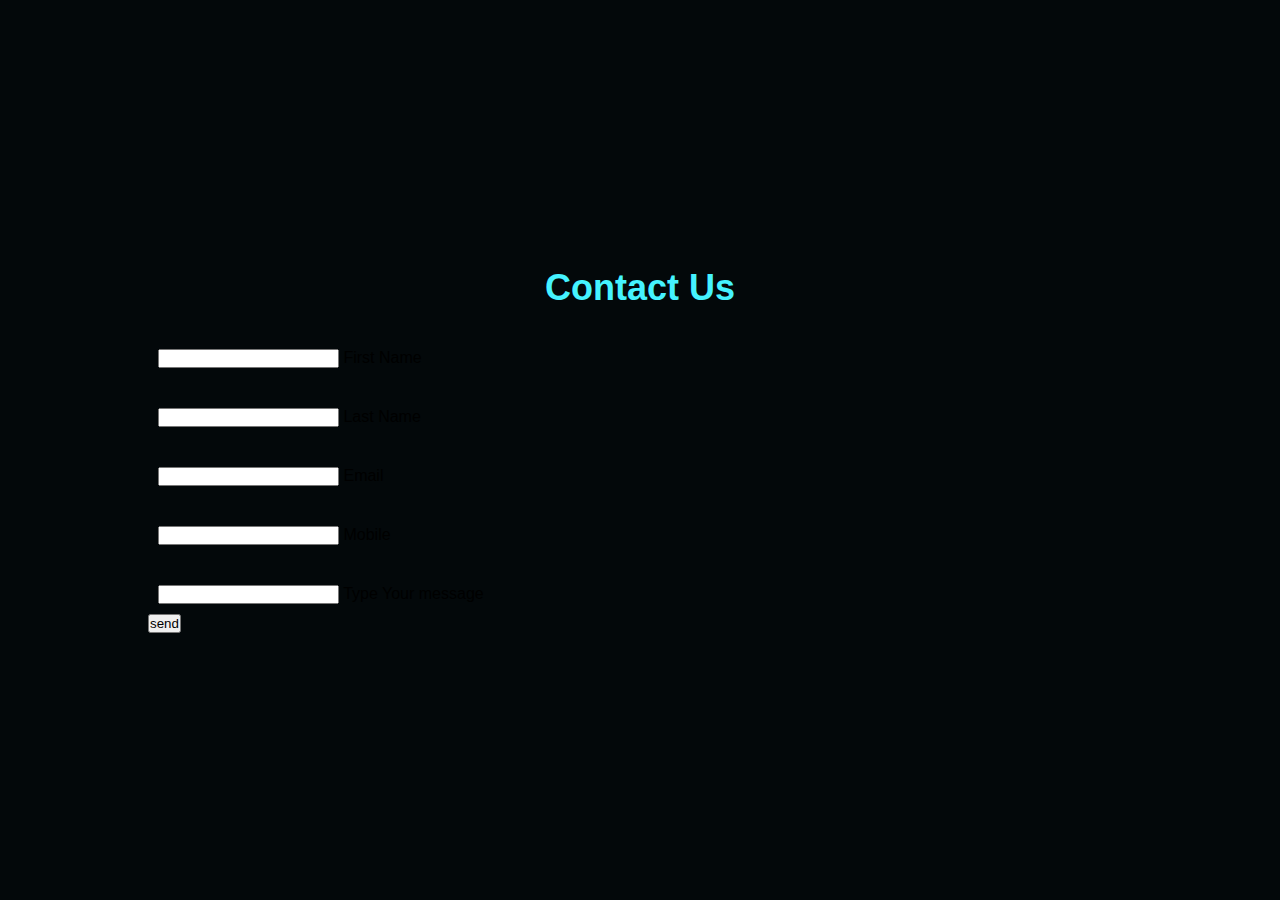
<file: extra/ct.html>
<!DOCTYPE html>
<html lang="en">
<head>
    <meta charset="UTF-8">
    <meta name="viewport" content="width=device-width, initial-scale=1.0">
    <link rel="stylesheet" href="ct.css">
    <title>form</title>
</head>
<body>
    <div class="container">
        <h2>Contact Us</h2>
        <div class="raw100">
            <div class="col">
                <div class="inputbox">
                    <input type="text" name="" required="required">
                    <span class="text">First Name</span>
                    <span class="line"></span>
                </div>
            </div>
        </div>

        <div class="raw100">
            <div class="col">
                <div class="inputbox">
                    <input type="text" name="" required="required">
                    <span class="text">Last Name</span>
                    <span class="line"></span>
                </div>
            </div>
        </div>

        <div class="raw100">
            <div class="col">
                <div class="inputbox">
                    <input type="text" name="" required="required">
                    <span class="text">Email</span>
                    <span class="line"></span>
                </div>
            </div>
        </div>

        <div class="raw100">
            <div class="col">
                <div class="inputbox">
                    <input type="text" name="" required="required">
                    <span class="text">Mobile</span>
                    <span class="line"></span>
                </div>
            </div>
        </div>

        <div class="raw100">
            <div class="col">
                <div class="inputbox">
                    <input type="text" name="" required="required">
                    <span class="text">Type Your message</span>
                    <span class="line"></span>
                </div>
            </div>
        </div>

        <div class="row100">
            <div class="col">
                <input type="submit" value="send">
            </div>
        </div>

    </div>
</body>
</html>
</file>
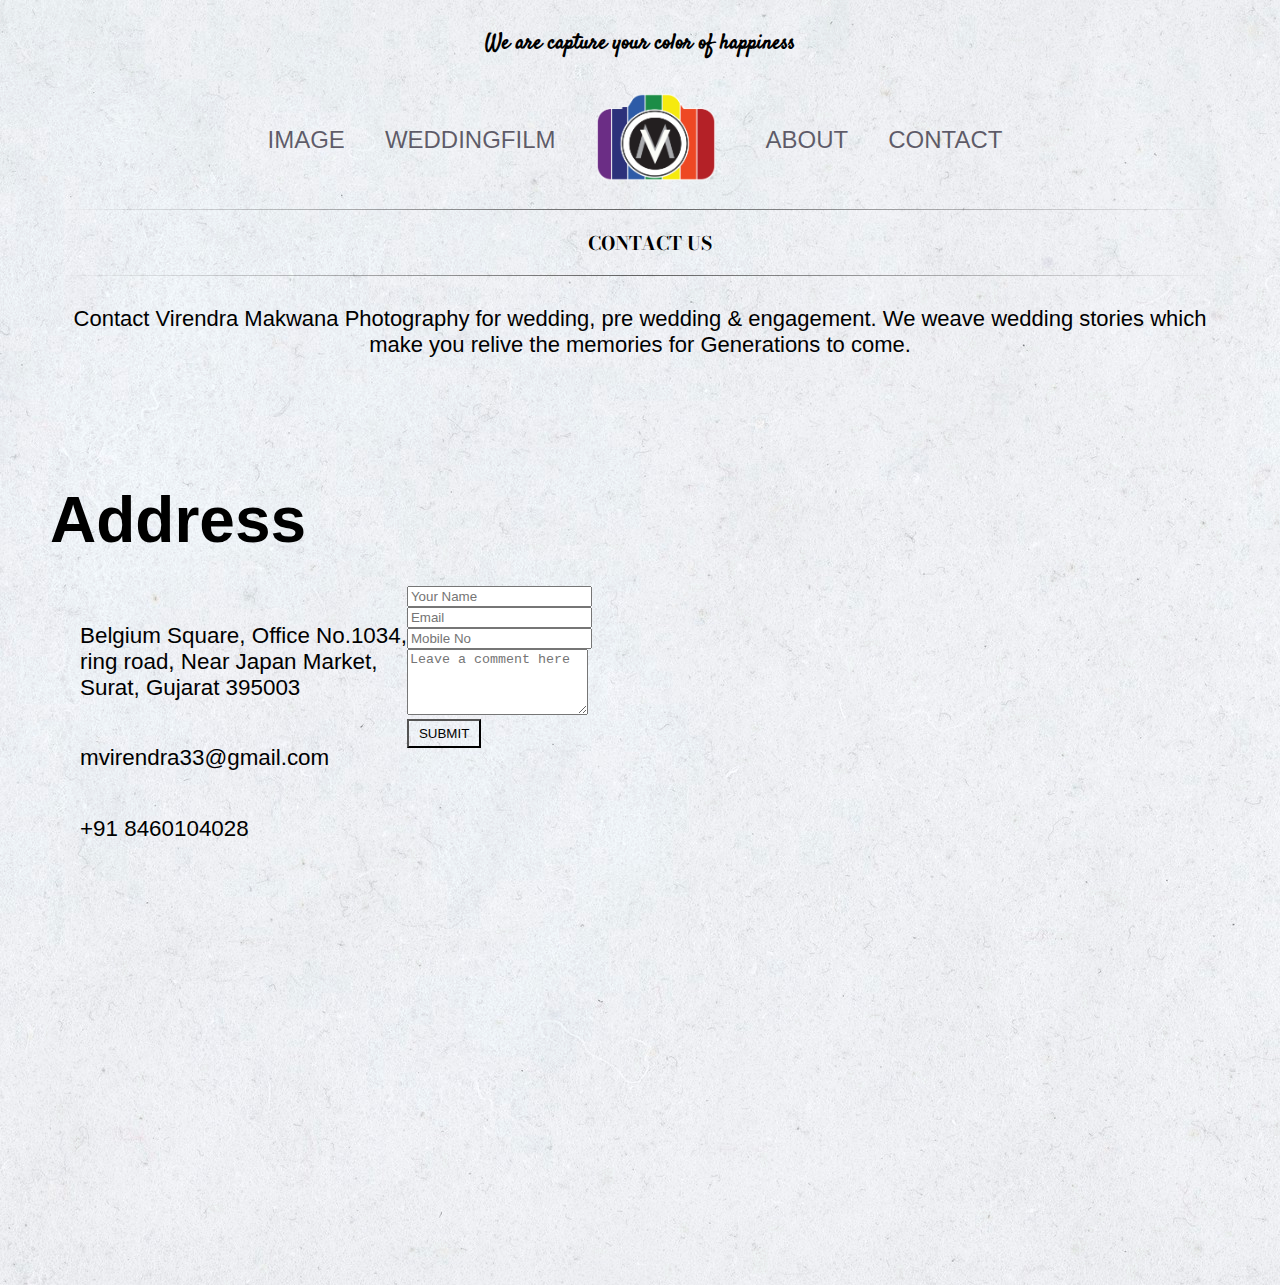
<file: main/contect.html>
<!DOCTYPE html>
<html lang="en">

<head>
  <meta charset="UTF-8">
  <meta name="viewport" content="width=device-width, initial-scale=1.0">
  <link rel="stylesheet" href="../css/contect.css">
  <link rel="stylesheet" href="../css/contect.css">
  <link rel="stylesheet" href="https://cdnjs.cloudflare.com/ajax/libs/font-awesome/6.4.2/css/all.min.css"
    integrity="sha512-z3gLpd7yknf1YoNbCzqRKc4qyor8gaKU1qmn+CShxbuBusANI9QpRohGBreCFkKxLhei6S9CQXFEbbKuqLg0DA=="
    crossorigin="anonymous" referrerpolicy="no-referrer" />
  <!-- <script src="../js/web.js"></script> -->
  <link href="https://cdn.jsdelivr.net/npm/bootstrap@5.3.0/dist/css/bootstrap.min.css" rel="stylesheet"
    integrity="sha384-9ndCyUaIbzAi2FUVXJi0CjmCapSmO7SnpJef0486qhLnuZ2cdeRhO02iuK6FUUVM" crossorigin="anonymous">
  <script src="https://cdn.jsdelivr.net/npm/bootstrap@5.3.0/dist/js/bootstrap.bundle.min.js"
    integrity="sha384-geWF76RCwLtnZ8qwWowPQNguL3RmwHVBC9FhGdlKrxdiJJigb/j/68SIy3Te4Bkz"
    crossorigin="anonymous"></script>
  <title>Document</title>
</head>

<body>
  <!-- header started -->
  <div class="header-line">
    <h3>We are capture your color of happiness</h3>
  </div>
  <!-- nav bar of vm -->
  <nav>
    <div class="container main-nav flex">
      <div class="nav-links justify-content-center">
        <ul style="margin:auto; padding: 0;">
          <li><a href="../main/image.html">IMAGE</a></li>
          <li><a href="../main/weddingfilms.html">WEDDINGFILM</a></li>
        </ul>
      </div>

      <!-- logo -->
      <a href="../main/index.html" class="logo">
        <img src="../img/FINAL PNG wo name.png" alt="logo" srcset="">
      </a>

      <div class="nav-links justify-content-center">
        <ul style="margin:auto; padding: 0 10px;">
          <li><a href="../main/about.html">ABOUT</a></li>
          <li><a href="../main/contect.html">CONTACT</a></li>
        </ul>
      </div>
    </div>
  </nav>


  <!-- contact name section -->

  <section class="container video-name">
    <hr class="gradient container">
    <h3 class="nav-sec-title">CONTACT US</h3>
    <hr class="gradient container">
  </section>



  <!-- contact info section-->

  <div class="contact-info container">
    <p>Contact Virendra Makwana Photography for wedding, pre wedding & engagement. We weave wedding stories which make
      you relive the memories for Generations to come.</p>
  </div>



  <!-- contact us section -->

  <div class="container container-contact flex justify-content-center col-12">


    <!-- Addres -->

    <div class="col-6 justify-content-center">
      <div class="address-heading">
        <h1>Address</h1>
      </div>

      <div class="detail">
        <div class="icon"><i class="fa-solid fa-location-dot fa-lg"></i></div>

        <div class="info">
          <p>
            Belgium Square, Office No.1034, <br>ring road, Near Japan Market,<br> Surat, Gujarat 395003
          </p>
        </div>
      </div>

      <div class="detail">
        <div class="icon"><i class="fa-solid fa-envelope fa-lg"></i></div>

        <div class="info">
          <p>
            mvirendra33@gmail.com
          </p>
        </div>
      </div>

      <div class="detail">
        <div class="icon"><i class="fa-solid fa-phone fa-lg"></i></div>

        <div class="info">
          <p>
            +91 8460104028
          </p>
        </div>
      </div>



    </div>

    <!-- contact form -->

    <div class="col-5 contact-form">
      <form method="get" id="Forms" name="Form" accept-charset="utf-8"
        novalidate="novalidate">
        <div class="contact-form">
          <div class="row justify-content-left">
            <div class="col-md-12 mb-3"><input type="text" required="required" class="form-control" placeholder="Your Name" aria-label="First name" name="name" oninput="this.value=this.value.replace(/[^a-z A-Z ]/g,'');" required>
            </div>
            <div class="col-md-6 mb-3"><input type="email" name="email" class="form-control" placeholder="Email">
            </div>
            <div class="col-md-6 mb-3"><input type="text" name="mobileno" class="form-control" placeholder="Mobile No" aria-label="Mobile Number" maxlength="10" oninput="this.value=this.value.replace(/[^0-9 ]/g,'');">
            </div>
            <div class="col-md-12">
              <textarea class="form-control message-contact mb-3" name="massage" placeholder="Leave a comment here" rows="4"></textarea>
            </div>
            <div class="col-md-12 text-left submit justify-content-center flex"><button type="submit">SUBMIT</button>
            </div>
          </div>
        </div>
      </form>
    </div>
  </div>
</div>

<!-- map section -->

<div class="map container flex justify-content-center col-10">
  <iframe src="https://www.google.com/maps/embed?pb=!1m18!1m12!1m3!1d3719.787571909304!2d72.83761837505278!3d21.200596081854876!2m3!1f0!2f0!3f0!3m2!1i1024!2i768!4f13.1!3m3!1m2!1s0x3be04e57fb19791b%3A0xaf4f237f0fc9c413!2sBelgium%20Square%2C%20Ring%20Rd%2C%20Japan%20Market%2C%20Begampura%2C%20Surat%2C%20Gujarat%20395003!5e0!3m2!1sen!2sin!4v1696578057680!5m2!1sen!2sin" width="940" height="320" style="border:0;" allowfullscreen="" loading="lazy" referrerpolicy="no-referrer-when-downgrade"></iframe>
</div>


</body>

</html>
</file>
<file: extra/ct.css>
*{
    margin: 0;
    padding: 0;
    box-sizing: border-box;
    font-family: 'poppins', sans-serif;
}

body{
    display: flex;
    justify-content: center;
    align-items: center;
    min-height: 100vh;
    background: #03080a;
}

.container{
    width: 80%;
    padding: 20px;
}
.container h2{
    width: 100%;
    color: #45f3ff;
    font-size: 36px;
    text-align: center;
    margin-bottom: 10px;
}

.container .raw100{
    position: relative;
    width: 100%;
    display: grid;
    grid-template-columns: repeat(autofit,minmax(300px,1fr));
}

.container .raw100 .col{
    position: relative;
    width: 100%;
    padding: 0 10px;
    margin: 30px 0 10px;

}

.container .raw100 .inputBox{
    position: relative;
    width: 100%;
    height: 40px;
    color: #45f3ff;
}

.container .raw100 .inputBox input{
    position: absolute;
    width: 100%;
    height: 100%;
    background: transparent;
    box-shadow: none;
    border: none;
    outline: none;
    font-size: 18px;
    padding: 0 10px;
    z-index: 1;
    color: #000;
}

.container .raw100 .inputBox .text{
    position: absolute;
    top: 0;
    left: 0;
    line-height: 40px;
    font-size: 18px;
    padding: 0 10px;
    display: block;
    transition: 0.5s;
    pointer-events: none;
}
</file>
<file: css/contect.css>
@import url('https://fonts.googleapis.com/css2?family=Bodoni+Moda:wght@400;900&family=Poppins:wght@500&family=Roboto:wght@300;500&family=Satisfy&family=Tinos:wght@400;700&display=swap');

/* font-family: 'Bodoni Moda', serif;
font-family: 'Poppins', sans-serif;
font-family: 'Roboto', sans-serif;
font-family: 'Satisfy', cursive;
font-family: 'Tinos', serif; */


body{
    background: url(../img/background.jpg);
}


.container{
    max-width: 1180px !important; 
    margin-inline: auto !important;
    overflow: hidden !important;
    font-family: 'Brandon Text', sans-serif;

}


.flex{
    display: flex;
    align-items: center;
}


                                            /*  header line */

.header-line{
    display: flex;
    justify-content: center;
    align-items: center;
    font-family: 'Satisfy', cursive;
    font-size: 1.1rem;
}


                                                   /* navbar */

nav{
    /* background-color: aqua; */
    padding: 15px;
    /* max-width: 1180px; */
    margin-inline: auto;
}

nav .container{
    align-items: center;
    justify-content: center;
    margin-right: 6%;
}

.nav-links{
    justify-content: space-between;
    align-items: center;
    position: relative;
}

.logo img{
    cursor: pointer;
    display: inline-block;
    width: 120px;
    padding: 0 20px;
    
}

ul{
    display: flex;
    flex-basis: 100%;
}

li{
    list-style: none;
    padding: 0 20px;
    font-size: 1.5rem;
    
}

li a{
    text-decoration: none;
    color: rgba(29, 24, 43, 0.699);
    font-weight: 300;
    transition: .3s all ease-in-out;
}

li a:hover{
    color: rgb(22, 8, 59);
}

/* contect name section */


hr{
    border-width: 0 !important;
    height: 1px !important;
    max-width:1180px !important;

}

.gradient{
    background-image: linear-gradient(to right, rgba(0,0,0,0), rgb(77, 77, 77, 0.875), rgba(0,0,0,0)) !important;
}

.nav-sec-title{
    font-family: 'Bodoni Moda', serif;
    justify-content: center !important;
    align-items: center !important;
    display: flex;
    margin-left: 1.1em;
}


/* Contact-info Section */

.contact-form{
    margin-top: 15px;
}

.contact-info{
    text-align: center;
    font-size: 22px;
    margin-bottom: 60px;
}




/* Address Section */

.address-heading{
    font-size: 2rem;
    margin-bottom: 20px;
}

.detail{
    display: flex;
    flex-direction: row;
    font-size: 1.4rem;
}

.icon{
    margin-right: 30px;
}

.submit button{
    padding: 5px 10px;
    background: transparent;
}



/* section started */

/* contect us section*/



/* map section */

.map{
    margin: 50px 0;
}
</file>
